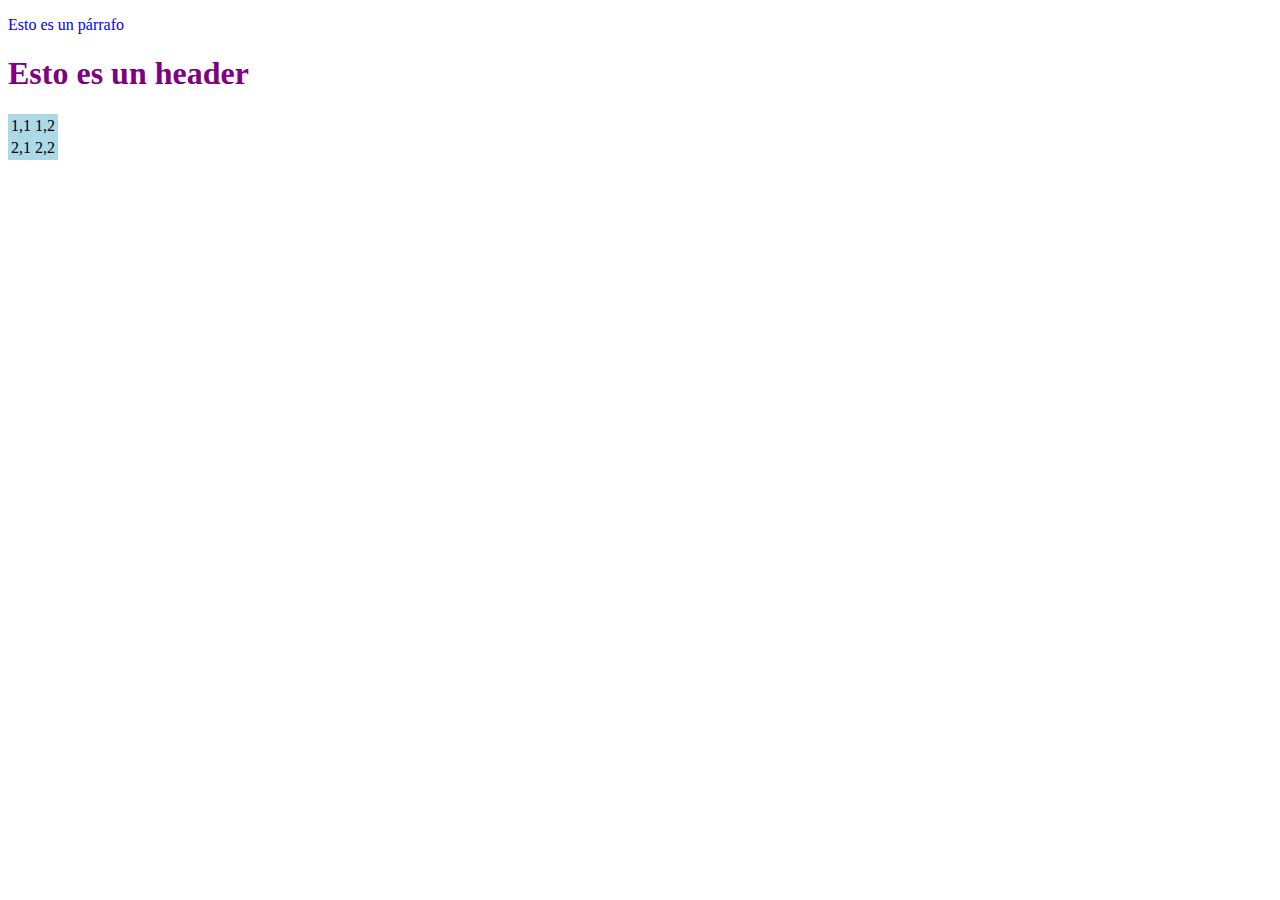
<file: page_a.html>
<!DOCTYPE html>
<html>
 <head>
 <meta charset="utf-8">
 <link rel="stylesheet" href="styles/style.css">
 <title>[PAGINA A]</title>
 </head>
 <body>
 <p>Esto es un párrafo</p>
 <h1>Esto es un header</h1>
<table>
 <tr>
 <td>1,1</td>
 <td>1,2</td>
 </tr>
 <tr>
 <td>2,1</td>
 <td>2,2</td>
 </tr>
 </table>

 </body>
</html>
</file>
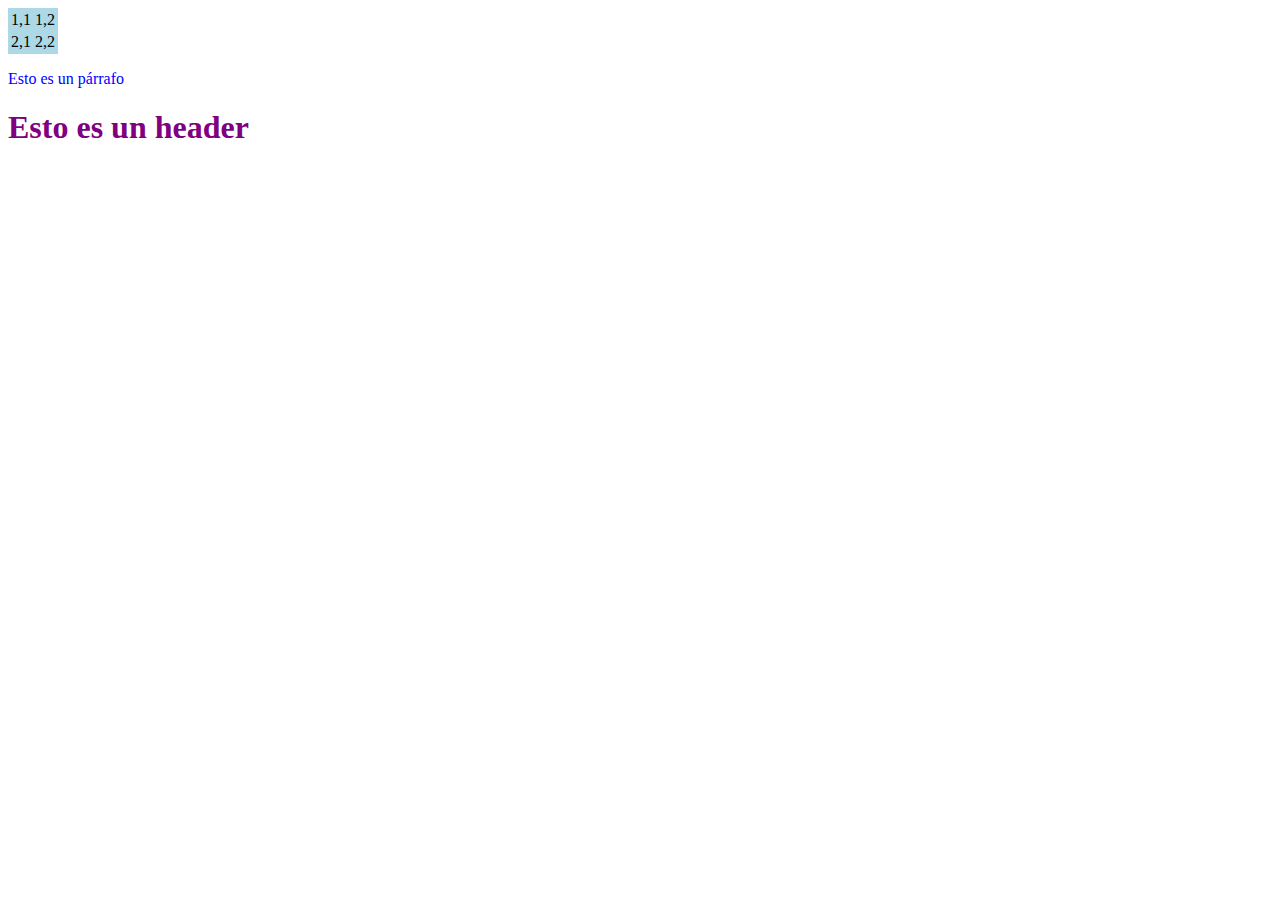
<file: page_b.html>
<!DOCTYPE html>
<html>
 <head>
 <meta charset="utf-8">
 <link rel="stylesheet" href="styles/style.css">
 <title>[PAGINA B]</title>
 </head>
 <body>


  <table>     
 <tr>         
<td>1,1</td>       
  <td>1,2</td>      
 </tr>     
  <tr>       
  <td>2,1</td>     
    <td>2,2</td>      
 </tr>   
  </table> 

 <p>Esto es un párrafo</p>
 <h1>Esto es un header</h1>

 </body>
</html>
</file>
<file: styles/style.css>
h1 {     color: purple; }
 p {     color:blue;  } 

table {     background-color: lightblue;}
</file>
